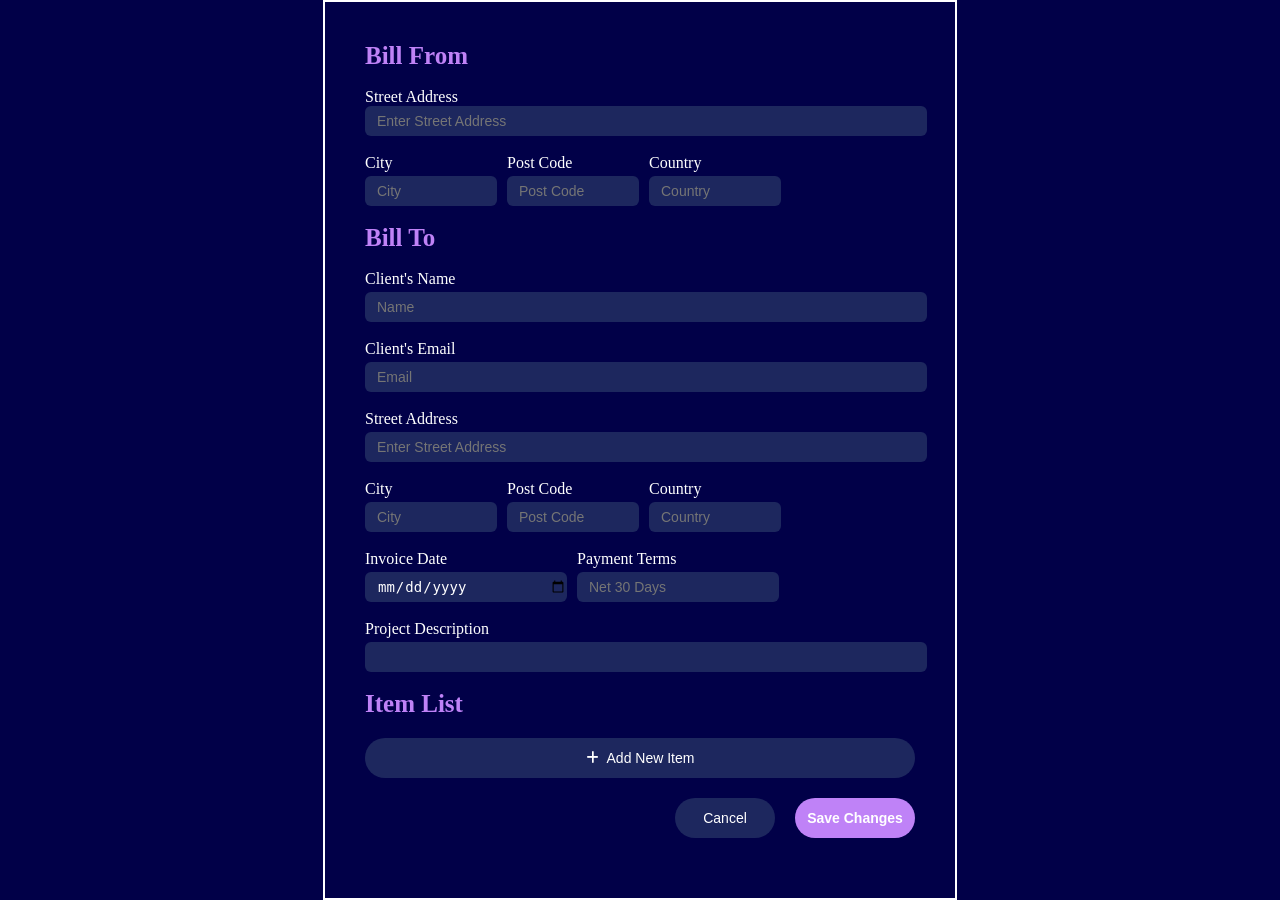
<file: index.html>
<!DOCTYPE html>
<html lang="en">

<head>
    <meta charset="UTF-8">
    <meta name="viewport" content="width=device-width, initial-scale=1.0">
    <title>Invoice App</title>
    <link rel="stylesheet" href="https://cdnjs.cloudflare.com/ajax/libs/font-awesome/6.5.0/css/all.min.css">
    <link rel="stylesheet" href="style.css">
</head>

<body>
    <form class="input-form">
        <p>Bill From</p>
        <br>
        Street Address
        <br>
        <input id="fromStreet" type="text" placeholder="Enter Street Address">
        <br>
        <br>
        <div class="city">
            <div class="box">
                City
                <input type="text" id="fromCity" placeholder="City">
            </div>
            <div class="box">
                Post Code
                <input type="text" id="fromPost" placeholder="Post Code">
            </div>
            <div class="box">
                Country
                <input type="text" id="fromCountry" placeholder="Country">
            </div>
        </div>
        <br>
        <div class="details">
            <p>Bill To</p>
            <br>
            <div class="name">
                Client's Name
                <input type="text" id="clientName" placeholder="Name">
            </div>
            <br>
            <div class="name">
                Client's Email
                <input type="text" id="clientEmail" placeholder="Email">
            </div>
            <br>
            <div class="name">
                Street Address
                <input type="text" id="toStreet" placeholder="Enter Street Address">
            </div>
            <br>
            <div class="city">
                <div class="box">
                    City
                    <input type="text" id="toCity" placeholder="City">
                </div>
                <div class="box">
                    Post Code
                    <input type="text" id="toPost" placeholder="Post Code">
                </div>
                <div class="box">
                    Country
                    <input type="text" id="toCountry" placeholder="Country">
                </div>
            </div>
            <br>
        </div>
        <div class="invoiceDate">
            <div class="date">
                Invoice Date
                <input type="date" id="invoiceDate">
            </div>
            <div class="date">
                Payment Terms
                <input type="text" id="paymentTerms" placeholder="Net 30 Days">
            </div>
        </div>
        <br>
        <div class="des">
            Project Description
            <input type="text" id="projectDesc">
        </div>
        <br>
        <p>Item List</p>

        <div id="itemRows"></div>

        <button class="btn"><i class="fa-solid fa-plus"></i> Add New Item</button>
        <div class="submit">
            <button class="cancel">Cancel</button>
            <button class="save">Save Changes</button>
        </div>
    </form>
    <br>
    <script src="app.js"></script>
</body>

</html>
</file>
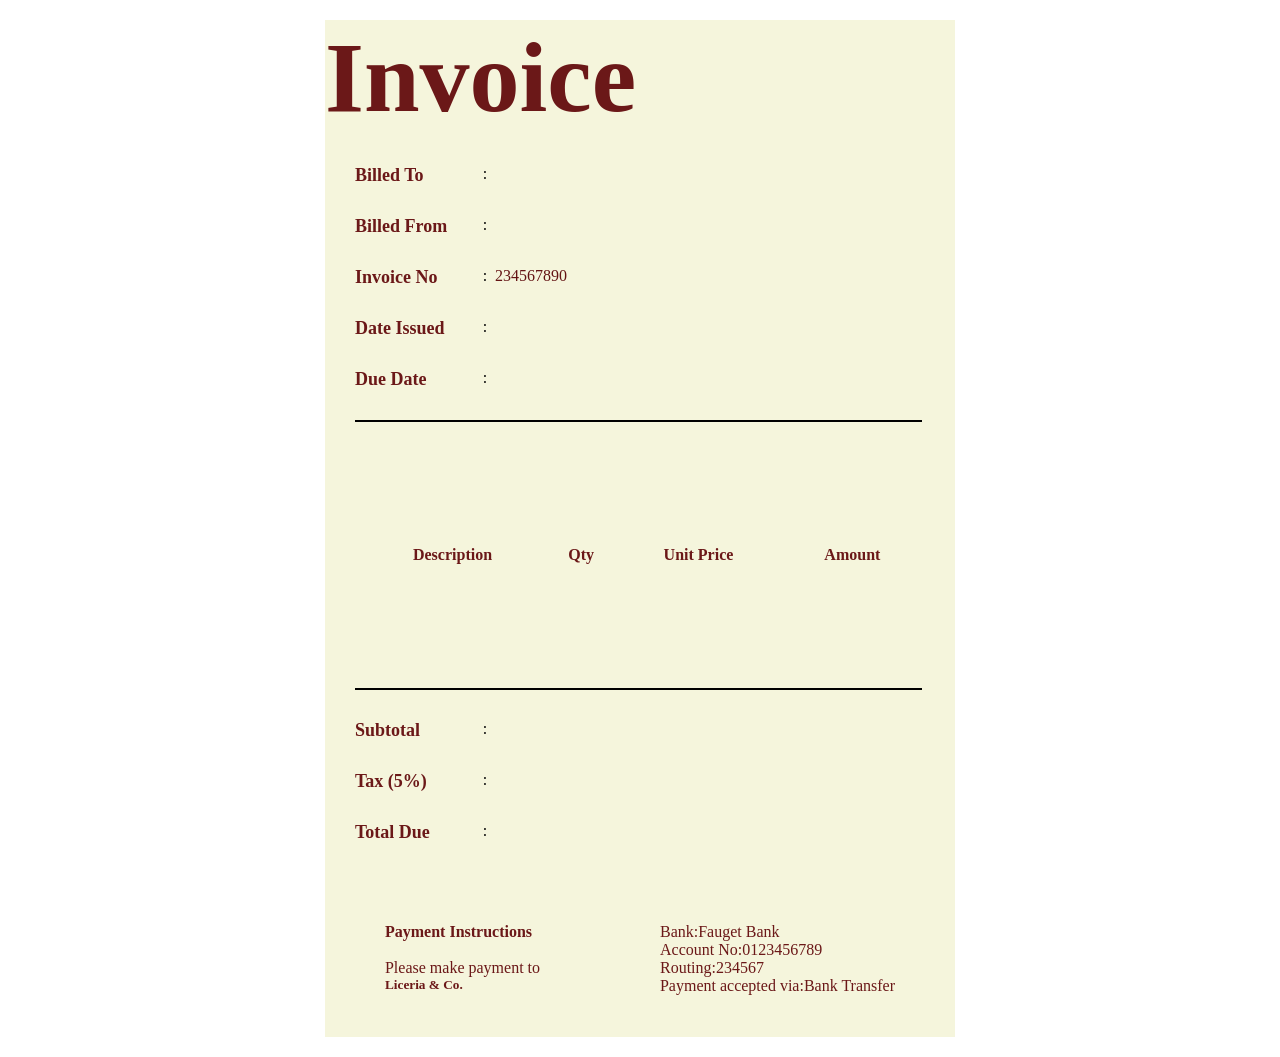
<file: form.html>
<!DOCTYPE html>
<html lang="en">

<head>
    <meta charset="UTF-8">
    <meta name="viewport" content="width=device-width, initial-scale=1.0">
    <title>Invoice</title>
    <link rel="stylesheet" href="form.css">
</head>

<body>
    <section class="sec">
        <div class="invoiceInfo">
            <h1>Invoice</h1>

            <div class="row">
                <div class="label">Billed To</div>
                <div class="colon">:</div>
                <div class="value">
                    <p id="showClientName"></p>
                    <p id="showClientEmail"></p>
                    <p id="showToStreet"></p>
                    <p id="showToCity"></p>
                </div>
            </div>

            <div class="row">
                <div class="label">Billed From</div>
                <div class="colon">:</div>
                <div class="value">
                    <p id="showFromStreet"></p>
                    <p id="showFromCity"></p>
                </div>
            </div>

            <div class="row">
                <div class="label">Invoice No</div>
                <div class="colon">:</div>
                <div class="value">234567890</div>
            </div>

            <div class="row">
                <div class="label">Date Issued</div>
                <div class="colon">:</div>
                <div class="value" id="showDate"></div>
            </div>

            <div class="row">
                <div class="label">Due Date</div>
                <div class="colon">:</div>
                <div class="value" id="showPaymentTerms"></div>
            </div>
        </div>

        <div class="description">
            <table id="itemTable">
                <tr>
                    <th>Description</th>
                    <th>Qty</th>
                    <th>Unit Price</th>
                    <th>Amount</th>
                </tr>
            </table>

            <div class="row">
                <div class="label">Subtotal</div>
                <div class="colon">:</div>
                <div class="value" id="showSubtotal"></div>
            </div>
            <div class="row">
                <div class="label">Tax (5%)</div>
                <div class="colon">:</div>
                <div class="value" id="showTax"></div>
            </div>
            <div class="row">
                <div class="label">Total Due</div>
                <div class="colon">:</div>
                <div class="value" id="showTotal"></div>
            </div>
        </div>

        <div class="lower-part">
            <div class="left">
                <h4>Payment Instructions</h4>
                <br>
                <p>Please make payment to</p>
                <h5>Liceria & Co.</h5>
            </div>
            <div class="right">
                <table>
                    <td><tr>Bank</tr><tr>:</tr><tr>Fauget Bank</tr></td>
                    <br>
                    <td><tr>Account No</tr><tr>:</tr><tr>0123456789</tr></td>
                    <br>
                    <td><tr>Routing</tr><tr>:</tr><tr>234567</tr></td>
                    <br>
                    <td><tr>Payment accepted via</tr><tr>:</tr><tr>Bank Transfer</tr></td>
                </table>
            </div>
        </div>
    </section>
    <script src="form.js"></script>
</body>

</html>
</file>
<file: style.css>
* {
    margin: 0px;
    padding: 0px;
}

body {
    background-color: #010048;
    color: white;
    display: flex;
    align-items: center;
    justify-content: center;
    min-height: 100vh;
}

form {
    padding: 40px;
    border: 2px solid white;
    width: 550px;
    background-color: #010048;
}

form p {
    color: rgb(191, 130, 247);
    font-weight: 600;
    font-size: 25px;
}

input[type="text"],
input[type="email"],
input[type="date"],
input[type="number"] {
    height: 30px;
    background-color: #1d275e;
    border: none;
    border-radius: 6px;
    padding-left: 12px;
    color: white;
    font-size: 14px;
    outline: none;
}

#fromStreet {
    width: 100%;
}

.city {
    display: flex;
    align-items: center;
    gap: 10px;
}

.box {
    display: flex;
    align-items: start;
    flex-direction: column;
    gap: 4px;
}

#fromCity,
#toCity {
    width: 120px;
}

#fromPost,
#toPost {
    width: 120px;
}

#fromCountry,
#toCountry {
    width: 120px;
}

.name {
    display: flex;
    align-items: start;
    flex-direction: column;
    gap: 4px;
}

#clientName,
#clientEmail,
#toStreet {
    width: 100%;
}

.invoiceDate {
    display: flex;
    align-items: center;
    gap: 10px;
}

.date {
    display: flex;
    align-items: start;
    flex-direction: column;
    gap: 4px;
}

#invoiceDate,
#paymentTerms {
    width: 190px;
}

.des {
    display: flex;
    align-items: start;
    flex-direction: column;
    gap: 4px;
}

#projectDesc {
    width: 100%;
}

.itemList {
    display: flex;
    align-items: flex-end;
    gap: 10px;
}

.itemName {
    display: flex;
    align-items: start;
    flex-direction: column;
    gap: 4px;
}

#item {
    width: 180px;
}

#qty {
    width: 50px;
}

#price {
    width: 80px;
}

#total {
    width: 80px;
}

.trash {
    display: flex;
    align-items: center;
    justify-content: center;
    height: 30px;
    width: 30px;
    cursor: pointer;
    color: rgb(191, 130, 247);
}

.btn {
    height: 40px;
    width: 100%;
    border-radius: 50px;
    margin-top: 20px;
    display: flex;
    align-items: center;
    justify-content: center;
    gap: 8px;
    background-color: #1d275e;
    border: none;
    color: white;
    font-size: 14px;
    cursor: pointer;
}

.btn:hover {
    background-color: #28358a;
}

.submit {
    display: flex;
    align-items: center;
    justify-content: end;
    padding: 20px 0px;
    gap: 20px;
}

.cancel {
    height: 40px;
    width: 100px;
    border-radius: 30px;
    background-color: #1d275e;
    border: none;
    color: white;
    font-size: 14px;
    cursor: pointer;
}

.cancel:hover {
    background-color: #28358a;
}

.save {
    height: 40px;
    width: 120px;
    border-radius: 30px;
    background-color: rgb(191, 130, 247);
    border: none;
    color: white;
    font-size: 14px;
    font-weight: 600;
    cursor: pointer;
}

.save:hover {
    background-color: rgb(170, 100, 230);
}


@media (max-width: 768px) {
    body {
        align-items: flex-start;
        padding: 20px;
        box-sizing: border-box;
    }

    form {
        width: 100%;
        padding: 24px;
        box-sizing: border-box;
    }

    .city {
        flex-direction: column;
        align-items: stretch;
    }

    #fromCity, #fromPost, #fromCountry,
    #toCity,   #toPost,   #toCountry {
        width: 100%;
    }

    .invoiceDate {
        flex-direction: column;
        align-items: stretch;
    }

    #invoiceDate,
    #paymentTerms {
        width: 100%;
    }

    .itemList {
        flex-wrap: wrap;
    }

    #item {
        width: 100%;
    }

    #qty, #price, #total {
        width: 80px;
    }
}

@media (max-width: 480px) {
    form {
        padding: 16px;
        border: none;
    }

    form p {
        font-size: 20px;
    }

    .itemList {
        flex-direction: column;
        align-items: stretch;
    }

    .itemName {
        width: 100%;
    }

    #item, #qty, #price, #total {
        width: 100%;
    }

    .trash {
        align-self: flex-end;
    }

    .submit {
        flex-direction: column;
        align-items: stretch;
    }

    .cancel, .save {
        width: 100%;
    }
}
</file>
<file: form.css>
*{
    margin: 0px;
    padding: 0px;
}

body{
    width: 70vh;
    padding: 20px;
    margin: 0 auto; 
}

.sec{
    background-color: beige;
}

h1{
    font-size: 100px;
    font-weight: 600;
    color:rgb(107, 24, 24);
}

.row{
    display: grid;
    grid-template-columns: 120px 20px 1fr;
    margin-bottom: 10px;
    align-items: start;
    margin: 30px;
}

.label{
    font-size: 18px;
    font-weight: bold;
    color: rgb(107, 24, 24);
}

.colon{
    text-align: center;
}

.value{
    color: rgb(100, 20, 20);
}

.description table{
    border-top: 2px solid black;
    border-bottom: 2px solid black;
    height: 30vh;
    width: 90%;
    margin: 30px;
    color: rgb(107, 24, 24);
}

td{
    border-top: 2px solid black;
}

.lower-part{
    display: flex;
    align-items: start;
    justify-content: space-around;
    padding-top: 50px;
    color: rgb(107, 24, 24);
}

.left{
    display: flex;
    align-items: start;
    justify-content: start;
    flex-direction: column;
}


@media (max-width: 768px) {
    body {
        width: 100%;
        padding: 16px;
        box-sizing: border-box;
    }

    h1 {
        font-size: 60px;
    }

    .row {
        grid-template-columns: 100px 16px 1fr;
        margin: 16px;
    }

    .label {
        font-size: 15px;
    }

    .description table {
        width: 95%;
        margin: 16px;
    }

    .lower-part {
        flex-direction: column;
        gap: 24px;
        padding: 24px 16px;
    }
}

/* mobile */
@media (max-width: 480px) {
    body {
        width: 100%;
        padding: 10px;
    }

    h1 {
        font-size: 40px;
    }

    .row {
        grid-template-columns: 80px 12px 1fr;
        margin: 10px;
    }

    .label {
        font-size: 13px;
    }

    .value {
        font-size: 13px;
    }

    .description {
        overflow-x: auto;
    }

    .description table {
        width: 100%;
        min-width: 300px;
        margin: 10px 0;
        font-size: 12px;
    }

    td, th {
        padding: 4px;
    }

    .lower-part {
        flex-direction: column;
        gap: 20px;
        padding: 16px;
    }
}
</file>
